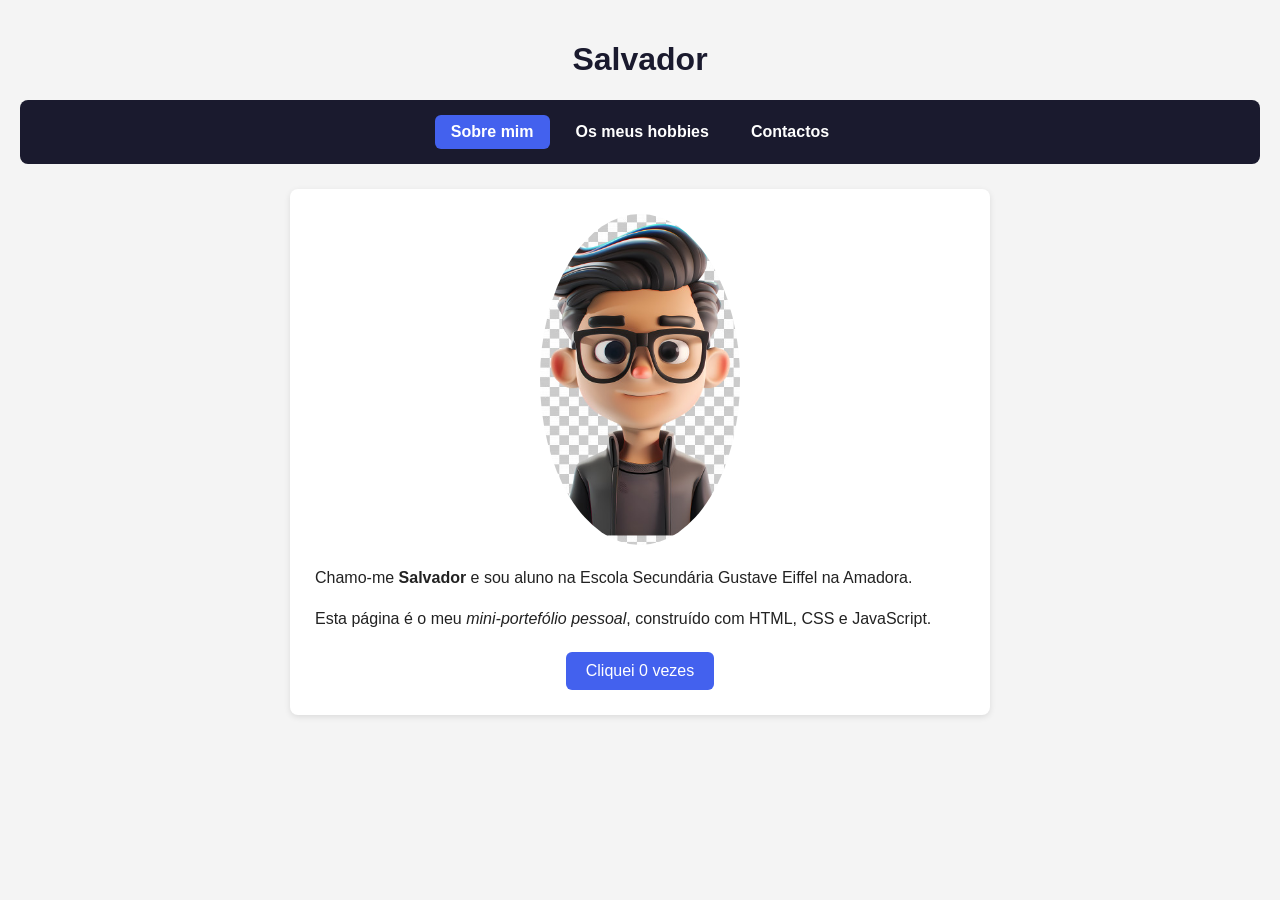
<file: index.html>
<!DOCTYPE html>
<html lang="pt">
<head>
  <meta charset="UTF-8">
  <meta name="viewport" content="width=device-width, initial-scale=1.0">
  <title>Salvador - Perfil</title>
  <link rel="stylesheet" href="style.css">
</head>
<body>

  <h1>Salvador</h1>

  <nav>
    <a href="index.html" class="active">Sobre mim</a>
    <a href="hobbies.html">Os meus hobbies</a>
    <a href="contactos.html">Contactos</a>
  </nav>

  <main>
    <img src="avatar.jpg" alt="Foto de Salvador" class="foto-perfil">

    <p>Chamo-me <strong>Salvador</strong> e sou aluno na Escola Secundária Gustave Eiffel na Amadora.</p>
    <p>Esta página é o meu <em>mini-portefólio pessoal</em>, construído com HTML, CSS e JavaScript.</p>

    <button id="botao-contador">Cliquei 0 vezes</button>
  </main>

  <script src="script.js"></script>
</body>
</html>
</file>
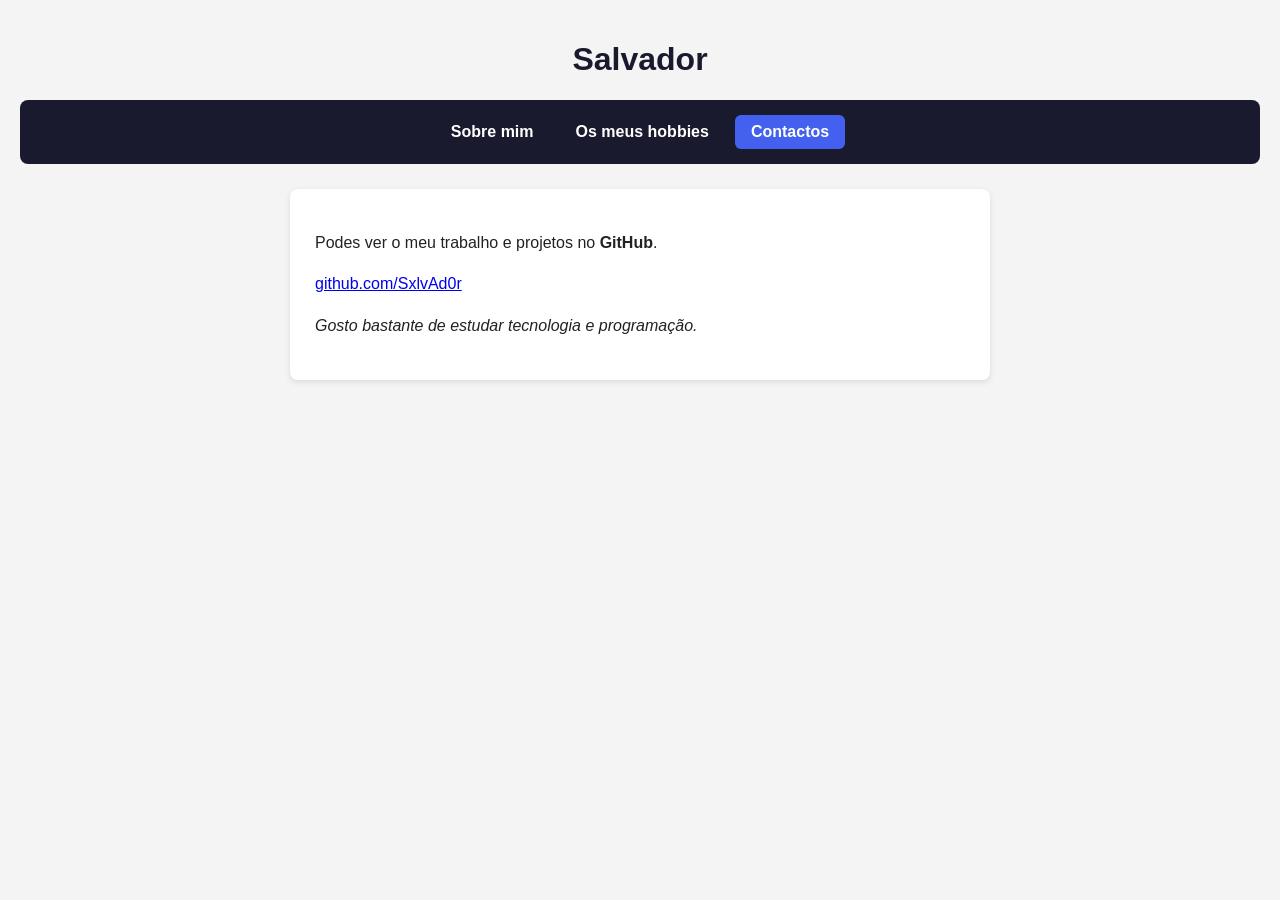
<file: contactos.html>
<!DOCTYPE html>
<html lang="pt">
<head>
  <meta charset="UTF-8">
  <meta name="viewport" content="width=device-width, initial-scale=1.0">
  <title>Contactos - Salvador</title>
  <link rel="stylesheet" href="style.css">
</head>
<body>

  <h1>Salvador</h1>

  <nav>
    <a href="index.html">Sobre mim</a>
    <a href="hobbies.html">Os meus hobbies</a>
    <a href="contactos.html" class="active">Contactos</a>
  </nav>

  <main>
    <p>Podes ver o meu trabalho e projetos no <strong>GitHub</strong>.</p>

    <p>
      <a href="https://github.com/SxlvAd0r" target="_blank">github.com/SxlvAd0r</a>
    </p>

    <p><em>Gosto bastante de estudar tecnologia e programação.</em></p>
  </main>

  <script src="script.js"></script>
</body>
</html>
</file>
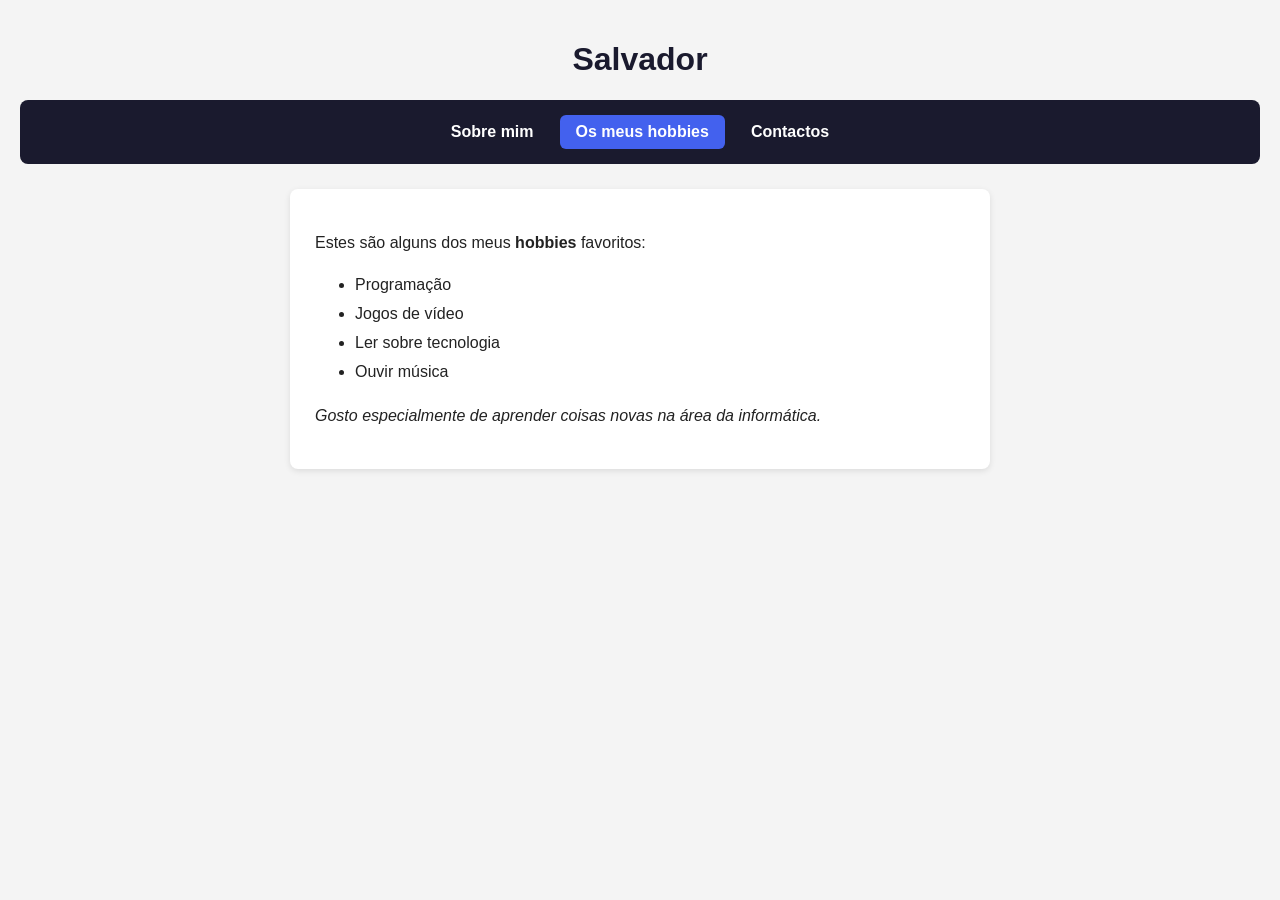
<file: hobbies.html>
<!DOCTYPE html>
<html lang="pt">
<head>
  <meta charset="UTF-8">
  <meta name="viewport" content="width=device-width, initial-scale=1.0">
  <title>Os meus hobbies - Salvador</title>
  <link rel="stylesheet" href="style.css">
</head>
<body>

  <h1>Salvador</h1>

  <nav>
    <a href="index.html">Sobre mim</a>
    <a href="hobbies.html" class="active">Os meus hobbies</a>
    <a href="contactos.html">Contactos</a>
  </nav>

  <main>
    <p>Estes são alguns dos meus <strong>hobbies</strong> favoritos:</p>

    <ul>
      <li>Programação</li>
      <li>Jogos de vídeo</li>
      <li>Ler sobre tecnologia</li>
      <li>Ouvir música</li>
    </ul>

    <p><em>Gosto especialmente de aprender coisas novas na área da informática.</em></p>
  </main>

  <script src="script.js"></script>
</body>
</html>
</file>
<file: style.css>
* {
  box-sizing: border-box;
}

body {
  font-family: Arial, Helvetica, sans-serif;
  margin: 0;
  padding: 0 20px 40px 20px;
  background-color: #f4f4f4;
  color: #222;
}

h1 {
  text-align: center;
  padding-top: 20px;
  font-size: 2rem;
  color: #1a1a2e;
}

nav {
  display: flex;
  justify-content: center;
  gap: 10px;
  background-color: #1a1a2e;
  padding: 15px;
  border-radius: 8px;
  margin-bottom: 25px;
}

nav a {
  color: #ffffff;
  text-decoration: none;
  padding: 8px 16px;
  border-radius: 6px;
  font-weight: bold;
  transition: background-color 0.3s ease;
}

nav a:hover {
  background-color: #4361ee;
}

nav a.active {
  background-color: #4361ee;
}

main {
  max-width: 700px;
  margin: 0 auto;
  background-color: #ffffff;
  padding: 25px;
  border-radius: 8px;
  box-shadow: 0 2px 6px rgba(0, 0, 0, 0.1);
}

p {
  font-size: 1rem;
  line-height: 1.6;
}

ul {
  line-height: 1.8;
}

.foto-perfil {
  display: block;
  max-width: 200px;
  border-radius: 50%;
  margin: 0 auto 20px auto;
}

button {
  display: block;
  margin: 20px auto 0 auto;
  padding: 10px 20px;
  background-color: #4361ee;
  color: white;
  border: none;
  border-radius: 6px;
  cursor: pointer;
  font-size: 1rem;
  transition: background-color 0.3s ease;
}

button:hover {
  background-color: #1a1a2e;
}
</file>
